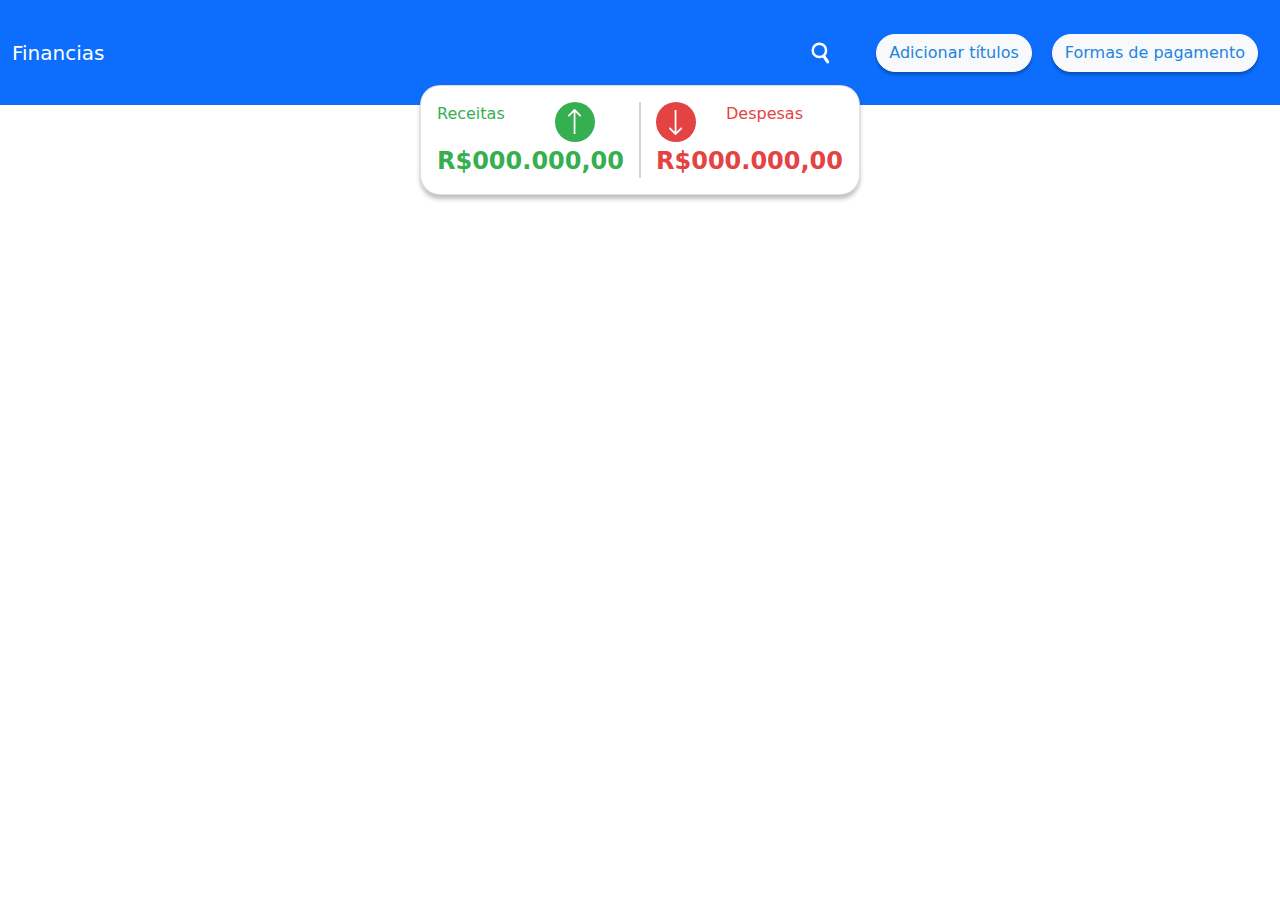
<file: index.html>
<!DOCTYPE html>
<html lang="en">

<head>
  <meta charset="UTF-8" />
  <meta name="viewport" content="width=device-width, initial-scale=1.0">
  <link rel="stylesheet" href="css/bootstrap.min.css" />
  <link rel="stylesheet" href="css/style.css">
  <title>Document</title>
</head>

<body>
  <nav class="navbar navbar-dark bg-primary">
    <div class="container-fluid">
      <span class="navbar-brand mb-0 h1 nameApplication">Financias</span>
      <div class="searchNav">
        <form class="d-flex" role="search">
          <input class="form-control me-2" type="search" placeholder="Search" aria-label="Search">      
        </form>
      </div>
      <div class="searchHamburguer">
        <div class="boxSearch">
          <div class="baseSearch">
            <img src="img/Search.svg" alt="" srcset="">
          </div>
        </div>
        <div class="menuSection">    
          <div class="baseMenuToggle">
            <div class="menuToggle">
              <div class="one"></div>
              <div class="two"></div>
              <div class="three"></div>
            </div>
          </div>               
          <div class="bottons">        
            <button class="btn btn-light" id="addTitulo" type="submit">Adicionar títulos</button>
            <button class="btn btn-light" id="formaPagamento" type="submit">Formas de pagamento</button>
          </div>                      
        </div>
      </div>                  
    </div>
  </nav>
  <div class="statusFinancia">
    <div class="card">
      <div class="card-body">
        <div class="receitas">
          <div class="textAndIndicativoReceitas">
            <p class="card-text">Receitas</p>
            <div class="indicativoReceita">
              <img src="img/IndicativoReceita.svg">
            </div>            
          </div>
          <h4 class="card-title">R$000.000,00</h4>
        </div>
        <div class="divisionReceitaDespesa"></div>
        <div class="despesas">
          <div class="textAndIndicativoDespesas">
            <div class="indicativoDespesa">
              <img src="img/indicativoDespesa.svg">
            </div>            
            <p class="card-text">Despesas</p>
          </div>
          <h4 class="card-title">R$000.000,00</h4>
        </div>
        <!-- <div class="despesas">
          <div class="indicativoDespesa">
            <img src="img/indicativoDespesa.svg">
          </div>
          <div>
            <p class="card-text">Despesas</p>
            <h4 class="card-title">0000000000</h4>
          </div>
        </div> -->
      </div>
    </div>
  </div>
  <!-- <div class="search">
    <form class="d-flex" role="search">
      <input class="form-control me-2" id="campoSearch" type="search" placeholder="Search" aria-label="Search">      
    </form>
  </div> -->
  <!-- <div class="titulos">    
    <div class="card" id="cardTitulo">
      <div class="card-body">
        <div class="textsTitles">
          <h5 class="card-title" id="titleCard">Card title dskdjk jdksj lwnonfa s dksk sdlkslskldksldkl dsldksl djsk
          </h5>
          <div>
            <p>00/00/0000</p>
            <span class="badge bg-success">Status</span>
            <span class="badge bg-secondary">Forma de pagamento</span>
          </div>
        </div>
        <div class="priceTypeTitle">
          <h2 id="price">R$00,00</h2>
          <p class="badge bg-secondary">testTypeTitle</p>
        </div>
        <div class="actionsTitles">
          <button type="button" class="btn btn-primary">Editar</button>
          <button type="button" class="btn btn-outline-danger">Remover</button>
        </div>
      </div>
    </div>
  </div>   -->

  <script src="js/teste.js"></script>
</body>
</html>
</file>
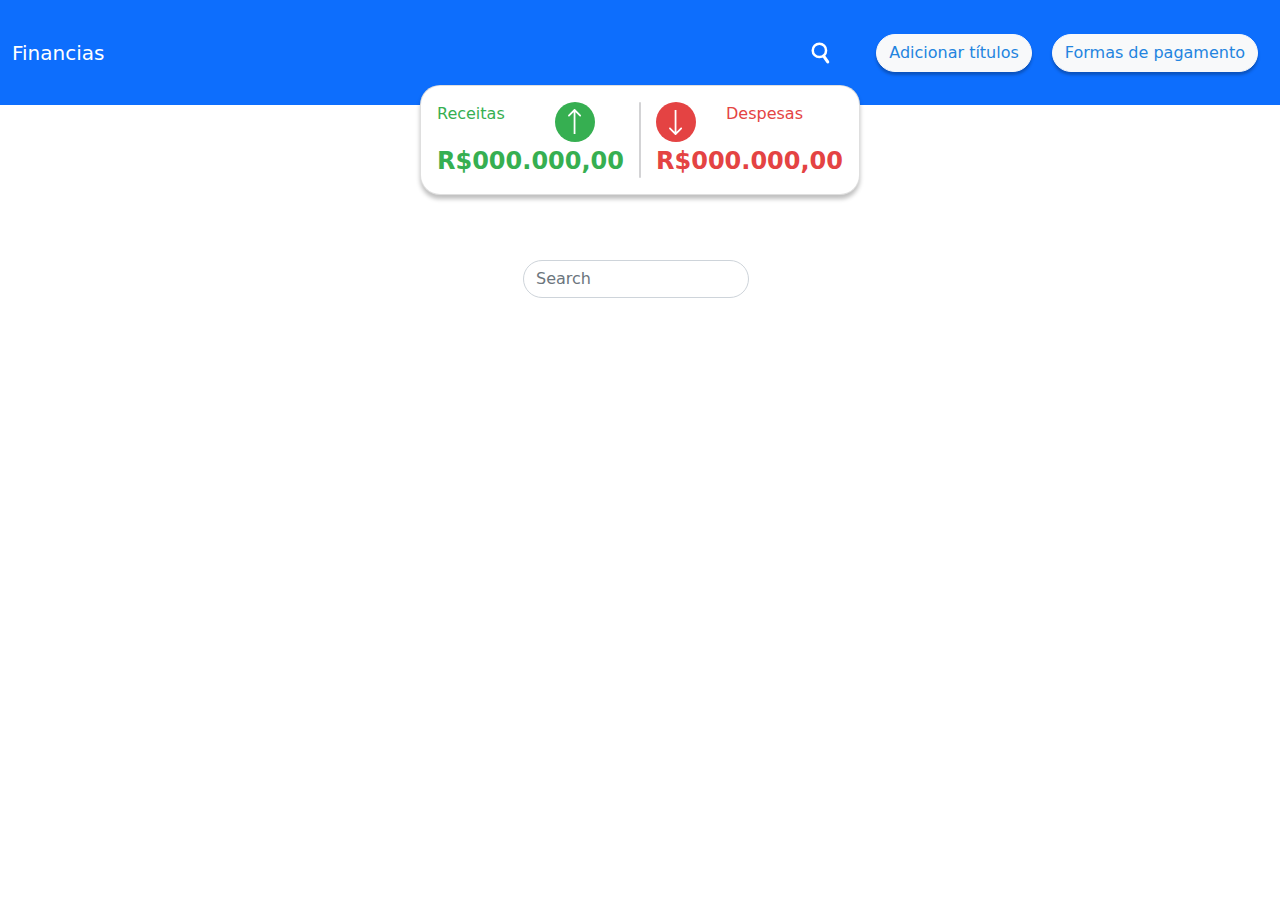
<file: login.html>
<!DOCTYPE html>
<html lang="en">

<head>
  <meta charset="UTF-8" />
  <meta name="viewport" content="width=device-width, initial-scale=1.0">
  <link rel="stylesheet" href="css/bootstrap.min.css" />
  <link rel="stylesheet" href="css/style.css">
  <title>Document</title>
</head>

<body>
  <nav class="navbar navbar-dark bg-primary">
    <div class="container-fluid">
      <span class="navbar-brand mb-0 h1">Financias</span>
      <div class="searchHamburguer">
        <div class="boxSearch">
          <img src="img/Search.svg" alt="" srcset="">
        </div>
        <div class="menuSection">    
          <div class="baseMenuToggle">
            <div class="menuToggle">
              <div class="one"></div>
              <div class="two"></div>
              <div class="three"></div>
            </div>
          </div>               
          <div class="bottons">        
            <button class="btn btn-light" id="addTitulo" type="submit">Adicionar títulos</button>
            <button class="btn btn-light" id="formaPagamento" type="submit">Formas de pagamento</button>
          </div>                      
        </div>
      </div>                  
    </div>
  </nav>
  <div class="statusFinancia">
    <div class="card">
      <div class="card-body">
        <div class="receitas">
          <div class="textAndIndicativoReceitas">
            <p class="card-text">Receitas</p>
            <div class="indicativoReceita">
              <img src="img/IndicativoReceita.svg">
            </div>            
          </div>
          <h4 class="card-title">R$000.000,00</h4>
        </div>
        <div class="divisionReceitaDespesa"></div>
        <div class="despesas">
          <div class="textAndIndicativoDespesas">
            <div class="indicativoDespesa">
              <img src="img/indicativoDespesa.svg">
            </div>            
            <p class="card-text">Despesas</p>
          </div>
          <h4 class="card-title">R$000.000,00</h4>
        </div>
        <!-- <div class="despesas">
          <div class="indicativoDespesa">
            <img src="img/indicativoDespesa.svg">
          </div>
          <div>
            <p class="card-text">Despesas</p>
            <h4 class="card-title">0000000000</h4>
          </div>
        </div> -->
      </div>
    </div>
  </div>
  <div class="search">
    <form class="d-flex" role="search">
      <input class="form-control me-2" id="campoSearch" type="search" placeholder="Search" aria-label="Search">      
    </form>
  </div>
  <!-- <div class="titulos">    
    <div class="card" id="cardTitulo">
      <div class="card-body">
        <div class="textsTitles">
          <h5 class="card-title" id="titleCard">Card title dskdjk jdksj lwnonfa s dksk sdlkslskldksldkl dsldksl djsk
          </h5>
          <div>
            <p>00/00/0000</p>
            <span class="badge bg-success">Status</span>
            <span class="badge bg-secondary">Forma de pagamento</span>
          </div>
        </div>
        <div class="priceTypeTitle">
          <h2 id="price">R$00,00</h2>
          <p class="badge bg-secondary">testTypeTitle</p>
        </div>
        <div class="actionsTitles">
          <button type="button" class="btn btn-primary">Editar</button>
          <button type="button" class="btn btn-outline-danger">Remover</button>
        </div>
      </div>
    </div>
  </div>   -->

  <script src="js/teste.js"></script>
</body>
</html>
</file>
<file: css/style.css>
.priceTypeTitle {
    margin-left: 30px;
}

.priceTypeTitle p {
    display: flex;
    justify-content: flex-end;
}

.priceTypeTitle h2 {
    font-weight: 700;
    color: #E44343;
}

.titulos {
    display: flex;
    justify-content: center;
}

.actionsTitles {
    display: grid;
    align-items: center;
    margin-left: 30px;
}

.actionsTitles button {
    border-radius: 20px;
}

.textsActions {
    display: flex;
}

#titleCard {
    display: flex;
}

.search {
    display: flex;
    justify-content: center;
    margin-top: 155px;
    margin-bottom: 20px;
}

#campoSearch {
    border-radius: 20px;
    /* width: 400px; */
}

#inputSearch {
    border-radius: 10px;
}

.bottons {
    display: flex;
    justify-content: space-between;
    align-items: center;
    margin: 10px;
    gap: 20px;
}

.statusFinancia {
    display: flex;
    justify-content: center;
}

.opcoes {
    display: none;
}

.navbar {
    height: 105px;
}

.boxSearch {
    width: 25px;
}

.searchHamburguer {
    display: flex;
    align-items: center;
    gap: 30px;
}

.searchNav {
    display: none;
}

.searchNav.on {    
    display: flex;
}

.nameApplication.off {
    display: none;
}

.searchNav.on input {    
    border-radius: 50px;
    min-width: 250px;
}

@media (max-width: 688px) {

    #formSearchTitle {
        min-width: 70px;
    }

    .receitas {
        display: block;
    }

    .searchHamburguer {
        display: flex;
        align-items: center;
        gap: 30px;
    }

    .bottons {
        display: none;
    }

    .one,
    .two,
    .three {
        background-color: #FFFFFF;
        height: 5px;
        width: 100%;
        margin: 6px auto;
        border-radius: 50px;
        transition-duration: 0.3s;
    }

    .menuToggle {
        width: 40px;
        height: 30px;
        margin-right: 20px;
    }

    .menuSection.on {
        position: absolute;
        top: 0;
        left: 0;
        width: 100vw;
        height: 100vh;
        background-color: #0d6efd;
        z-index: 10;
        display: flex;
        justify-content: center;
        align-items: center;
    }

    .menuSection.on .menuToggle {
        position: absolute;
        right: 0;
        top: 15px;
    }

    .menuSection.on .menuToggle .one {
        transform: rotate(45deg) translate(6px, 8px)
    }

    .menuSection.on .menuToggle .two {
        opacity: 0;
    }

    .menuSection.on .menuToggle .three {
        transform: rotate(-45deg) translate(8px, -9px);
    }

    .menuSection.on .bottons {
        display: grid;
        gap: 20px;
    }

    .menuSection.on .bottons .btn {  
        font-weight: 600;           
        text-align: center;                
        align-content: space-around;      
        border-radius: 30px;
        box-shadow: 0px 3px 3px rgb(0 0 0 / 25%);
        color: rgb(35, 132, 223);
        width: 300px;
        font-size: 16pt;
        text-transform: uppercase;
    }    
}

@media (max-width: 540px) {
    .statusFinancia {
        display: flex;
        justify-content: center;
        margin-top: 0;
    }

    #formaPagamento {
        margin-top: 10px;
        border-radius: 30px;
    }
}

#addTitulo {
    border-radius: 30px;
    display: block;
    justify-content: left;
    box-shadow: 0px 3px 3px rgb(0 0 0 / 25%);
    color: rgb(35, 132, 223);
}

#formaPagamento {
    border-radius: 30px;
    display: flex;
    justify-content: space-around;
    box-shadow: 0px 3px 3px rgba(0, 0, 0, 0.25);
    color: rgb(35, 132, 223);
}

.card {
    position: absolute;
    border-radius: 20px;
    background: #FFFFFF;
    box-shadow: 0px 4px 4px rgba(0, 0, 0, 0.25);
    border-radius: 20px;
    display: flex;
    justify-content: center;
    align-items: center;
    top: 85px;
}

.card-body {
    display: flex;
    justify-content: center;
    gap: 15px;
}

.card-body .divisionReceitaDespesa {
    background-color: #b9babda1;
    width: 2px;
    border-radius: 50px;
}

@media (max-width: 460px) {

    .card-body {
        display: flex;
        justify-content: center;
        gap: 10px;
    }

    .search {
        margin-top: 210px;        
    }
    #campoSearch {
        border-radius: 20px;
        width: 280px;
    }
    .priceTypeTitle {
        margin-left: 30px;
        display: grid;
        justify-items: end;
    }
    .actionsTitles {
        display: flex;
        gap: inherit;
    }
    .actionsTitles button{
        width: 150px;
        gap: 20px;
    }

}

@media (max-width: 375px) {
    .searchNav input {
        border-radius: 50px;
        min-width: 200px;
    }
}

.indicativoDespesa {
    display: flex;
    align-items: flex-start;
    justify-content: flex-start;
}

.despesas {
    display: block;
    gap: 20px;
}

.textAndIndicativoDespesas {
    display: flex;
    gap: 30px;
}

.despesas h4 {
    color: #E44343;
    margin-top: 10px;
    font-style: normal;
    font-weight: 700;
    line-height: 18px;
}

.despesas p {
    color: #E44343;
}

.despesas img {
    vertical-align: middle;
    height: 100%;
    width: 100%;
    object-fit: contain;
}

.despesas .indicativoDespesa {
    width: 40px;
}

/* INITIAL RECEITA HERE */

.receitas {
    display: block;
    gap: 20px;
}

.textAndIndicativoReceitas {
    display: flex;
    gap: 50px;
}

.receitas h4 {
    color: #36AF51;
    margin-top: 10px;
    font-style: normal;
    font-weight: 700;
    line-height: 18px;
}

.receitas p {
    color: #36AF51;
}

.receitas img {
    vertical-align: middle;
    height: 100%;
    width: 100%;
    object-fit: contain;
}

.receitas .indicativoReceita {
    width: 40px;
}
</file>
